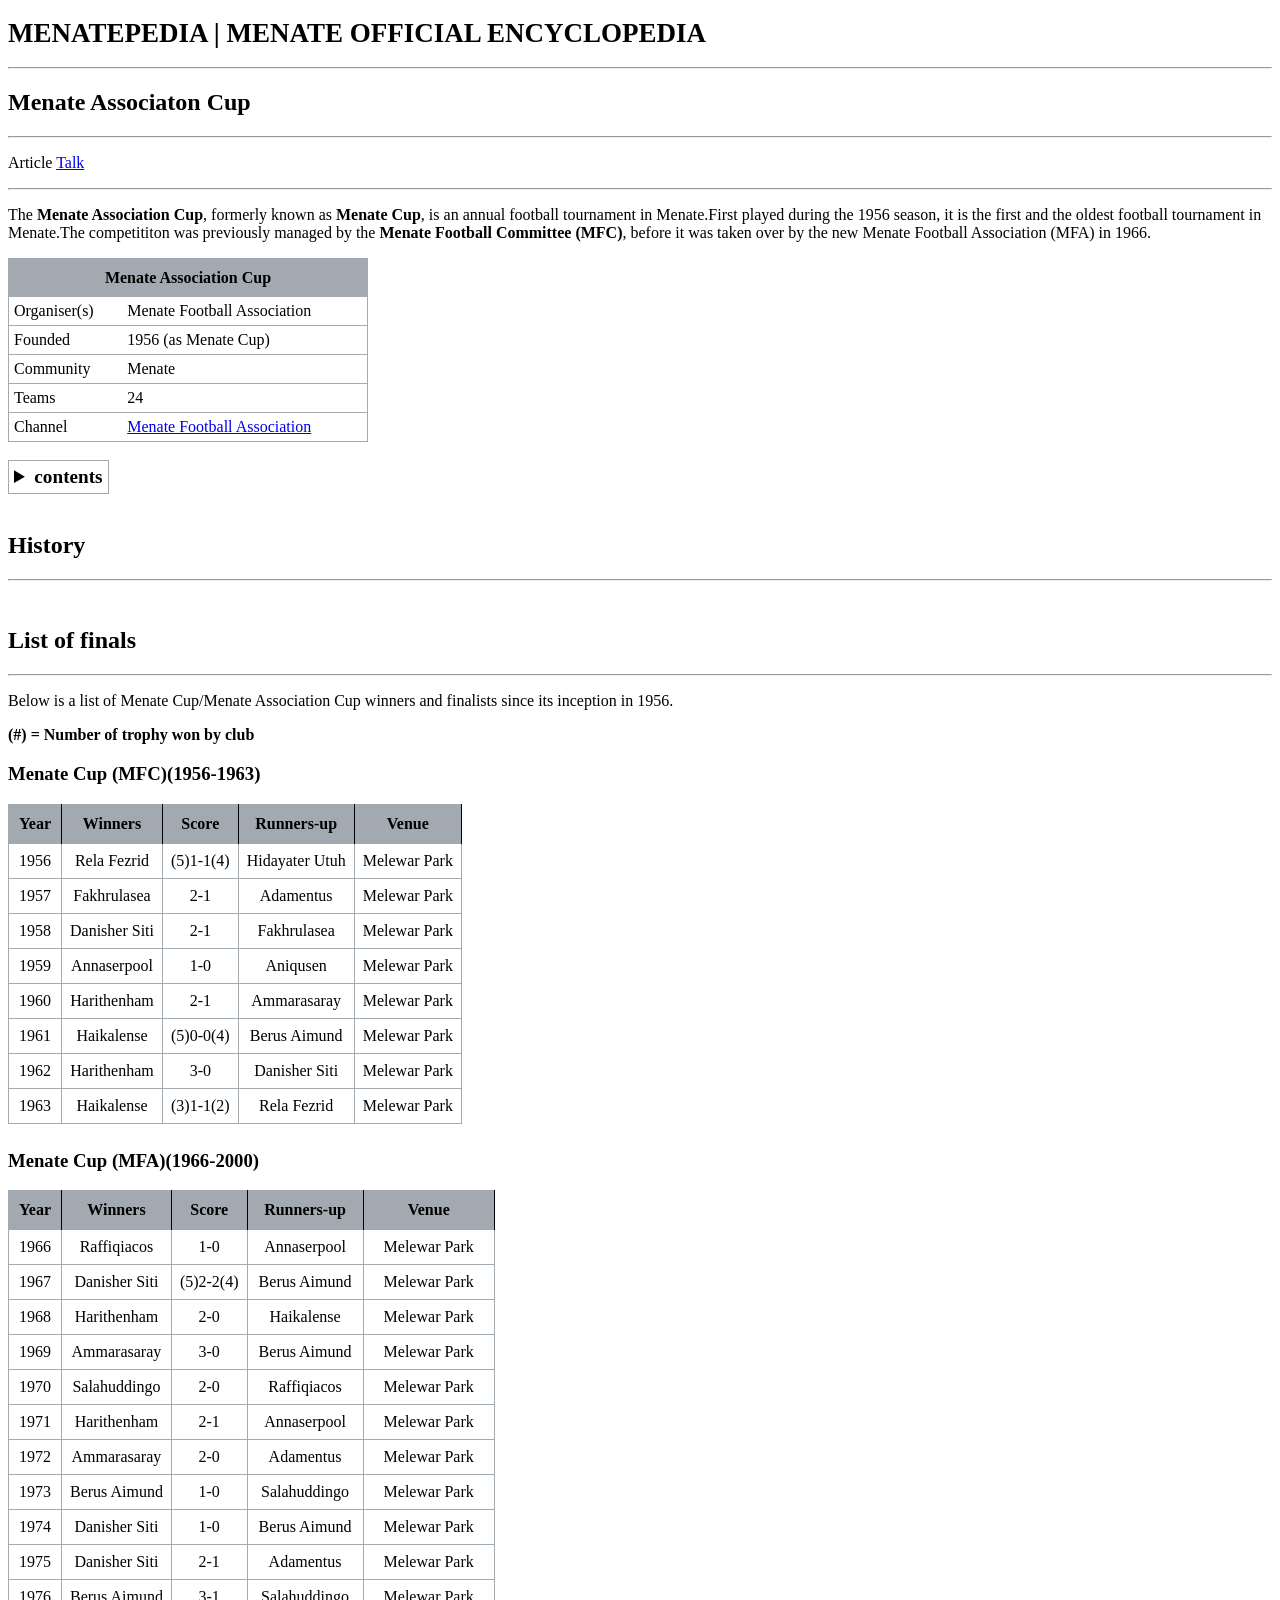
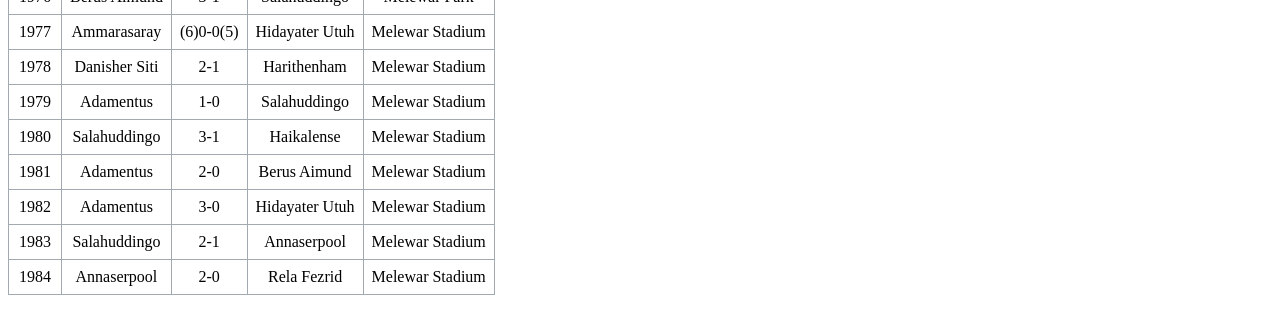
<file: mac.html>
<!DOCTYPE html>
<html lang="en">
<head>
    <meta charset="UTF-8">
    <meta name="viewport" content="width=device-width, initial-scale=1.0">
    <link rel="stylesheet" href="style.css">
    <title>Menate Associaton Cup - Menatepedia</title>
</head>
<body>
<h1>MENATEPEDIA | MENATE OFFICIAL ENCYCLOPEDIA</h1>
<hr>
<h2>Menate Associaton Cup</h2>
<hr>
<p>Article <a href="mac.html">Talk</a></p>
<hr>
<p>The <b>Menate Association Cup</b>, formerly known as <b>Menate Cup</b>, is an annual football tournament in Menate.First played during the 1956 season, it is the first and the oldest football tournament in Menate.The competititon was previously 
        managed by the <b>Menate Football Committee (MFC)</b>, before it was taken over by the new <a>Menate Football Association (MFA)</a> in 1966.</p>

<table class="infobox">
   <tr >
      <th colspan="2">Menate Association Cup</th>
   </tr>
   <tr>
    <tr>
    <td>Organiser(s)</td><td>Menate Football Association</td>
     </tr>
    <td>Founded</td><td>1956 (as Menate Cup)</td>
   </tr>
   <tr>
    <td>Community</td><td>Menate</td>
   </tr>
   <tr>
    <td>Teams</td><td>24</td>
   </tr>
   <tr>
      <td>Channel</td><td><a href="https://whatsapp.com/channel/0029VarXxEPIiRoqqpBTiM33">Menate Football Association</a></td>
   </tr>


</table>
<br>
<details class="detail">
       <summary><b>contents</b> </summary>
       <ul>
     
        <li>
            <a href="#history">History</a>
        </li>
        <li>
            <a href="#finals">List of finals</a>
        </li>
       </ul>

</details>
<br>
<h2 id="history">History</h2>
<hr>
<br>
<h2 id="finals">List of finals</h2>
<hr>
<p>Below is a list of Menate Cup/Menate Association Cup winners and finalists since its inception in 1956.</p>
<p><b>(#) = Number of trophy won by club</b></p>
<h3>Menate Cup (MFC)(1956-1963)</h3>
<table class="final">
    <tr><th>Year</th><th>Winners</th><th>Score</th><th>Runners-up</th><th>Venue</th></tr>
    <tr><td>1956</td><td>Rela Fezrid</td><td>(5)1-1(4)</td><td>Hidayater Utuh</td><td>Melewar Park</td></tr>
    <tr><td>1957</td><td>Fakhrulasea</td><td>2-1</td><td>Adamentus</td><td>Melewar Park</td></tr>
    <tr><td>1958</td><td>Danisher Siti</td><td>2-1</td><td>Fakhrulasea</td><td>Melewar Park</td></tr>
    <tr><td>1959</td><td>Annaserpool</td><td>1-0</td><td>Aniqusen</td><td>Melewar Park</td></tr>
    <tr><td>1960</td><td>Harithenham</td><td>2-1</td><td>Ammarasaray</td><td>Melewar Park</td></tr>
    <tr><td>1961</td><td>Haikalense</td><td>(5)0-0(4)</td><td>Berus Aimund</td><td>Melewar Park</td></tr>
    <tr><td>1962</td><td>Harithenham</td><td>3-0</td><td>Danisher Siti</td><td>Melewar Park</td></tr>
    <tr><td>1963</td><td>Haikalense</td><td>(3)1-1(2)</td><td>Rela Fezrid</td><td>Melewar Park</td></tr>
</table>

<h3>Menate Cup (MFA)(1966-2000)</h3>
<table class="final">

<tr><th>Year</th><th>Winners</th><th>Score</th><th>Runners-up</th><th>Venue</th></tr>
<tr><td>1966</td><td>Raffiqiacos</td><td>1-0</td><td>Annaserpool</td><td>Melewar Park</td></tr>
<tr><td>1967</td><td>Danisher Siti</td><td>(5)2-2(4)</td><td>Berus Aimund</td><td>Melewar Park</td></tr>
<tr><td>1968</td><td>Harithenham</td><td>2-0</td><td>Haikalense</td><td>Melewar Park</td></tr>
<tr><td>1969</td><td>Ammarasaray</td><td>3-0</td><td>Berus Aimund</td><td>Melewar Park</td></tr>
<tr><td>1970</td><td>Salahuddingo</td><td>2-0</td><td>Raffiqiacos</td><td>Melewar Park</td></tr>
<tr><td>1971</td><td>Harithenham</td><td>2-1</td><td>Annaserpool</td><td>Melewar Park</td></tr>
<tr><td>1972</td><td>Ammarasaray</td><td>2-0</td><td>Adamentus</td><td>Melewar Park</td></tr>
<tr><td>1973</td><td>Berus Aimund</td><td>1-0</td><td>Salahuddingo</td><td>Melewar Park</td></tr>
<tr><td>1974</td><td>Danisher Siti</td><td>1-0</td><td>Berus Aimund</td><td>Melewar Park</td></tr>
<tr><td>1975</td><td>Danisher Siti</td><td>2-1</td><td>Adamentus</td><td>Melewar Park</td></tr>
<tr><td>1976</td><td>Berus Aimund</td><td>3-1</td><td>Salahuddingo</td><td>Melewar Park</td></tr>
<tr><td>1977</td><td>Ammarasaray</td><td>(6)0-0(5)</td><td>Hidayater Utuh</td><td>Melewar Stadium</td></tr>
<tr><td>1978</td><td>Danisher Siti</td><td>2-1</td><td>Harithenham</td><td>Melewar Stadium</td></tr>
<tr><td>1979</td><td>Adamentus</td><td>1-0</td><td>Salahuddingo</td><td>Melewar Stadium</td></tr>
<tr><td>1980</td><td>Salahuddingo</td><td>3-1</td><td>Haikalense</td><td>Melewar Stadium</td></tr>
<tr><td>1981</td><td>Adamentus</td><td>2-0</td><td>Berus Aimund</td><td>Melewar Stadium</td></tr>
<tr><td>1982</td><td>Adamentus</td><td>3-0</td><td>Hidayater Utuh</td><td>Melewar Stadium</td></tr>
<tr><td>1983</td><td>Salahuddingo</td><td>2-1</td><td>Annaserpool</td><td>Melewar Stadium</td></tr>
<tr><td>1984</td><td>Annaserpool</td><td>2-0</td><td>Rela Fezrid</td><td>Melewar Stadium</td></tr>
</table>

</body>
</html>
</file>
<file: style.css>
.infobox {

    border: 1px solid #a2a9b1;
    max-width: 360px;
    min-width: 100px;
    float: none;
    
    width: 50%;
    padding:1px;
    border-collapse: collapse;
    margin: 0 0 20px 20px 0;
    
}

.infobox img{
    
   
    width: 30%;
    display: block;
    margin: 10px auto;
  
    
}

.infobox th {

    
    padding: 10px;
    background-color: #a2a9b1;
    text-align: center;
    white-space: nowrap;
    
}

.infobox td {

    padding: 5px;
    border-top: 1px solid #a2a9b1;
    float: none;
}

h1 {

    font-size: 27px;
}

.detail summary{

    border: 1px solid #a2a9b1;
    width: fit-content;
    white-space: nowrap;
    font-size: larger;
    padding: 5px;

}

.final {

    border: 1px solid #a2a9b1;
    padding: 1px;
    border-collapse: collapse;
    margin-bottom: 26px;

}

.final th {
    padding: 10px;
    background-color: #a2a9b1;
    border-right: 1px solid black;
   
}

.final td {

  padding: 8px;
  border-top: 1px solid #a2a9b1;
  border-right: 1px solid #a2a9b1;
  text-align: center;
  white-space: nowrap;
}
</file>
